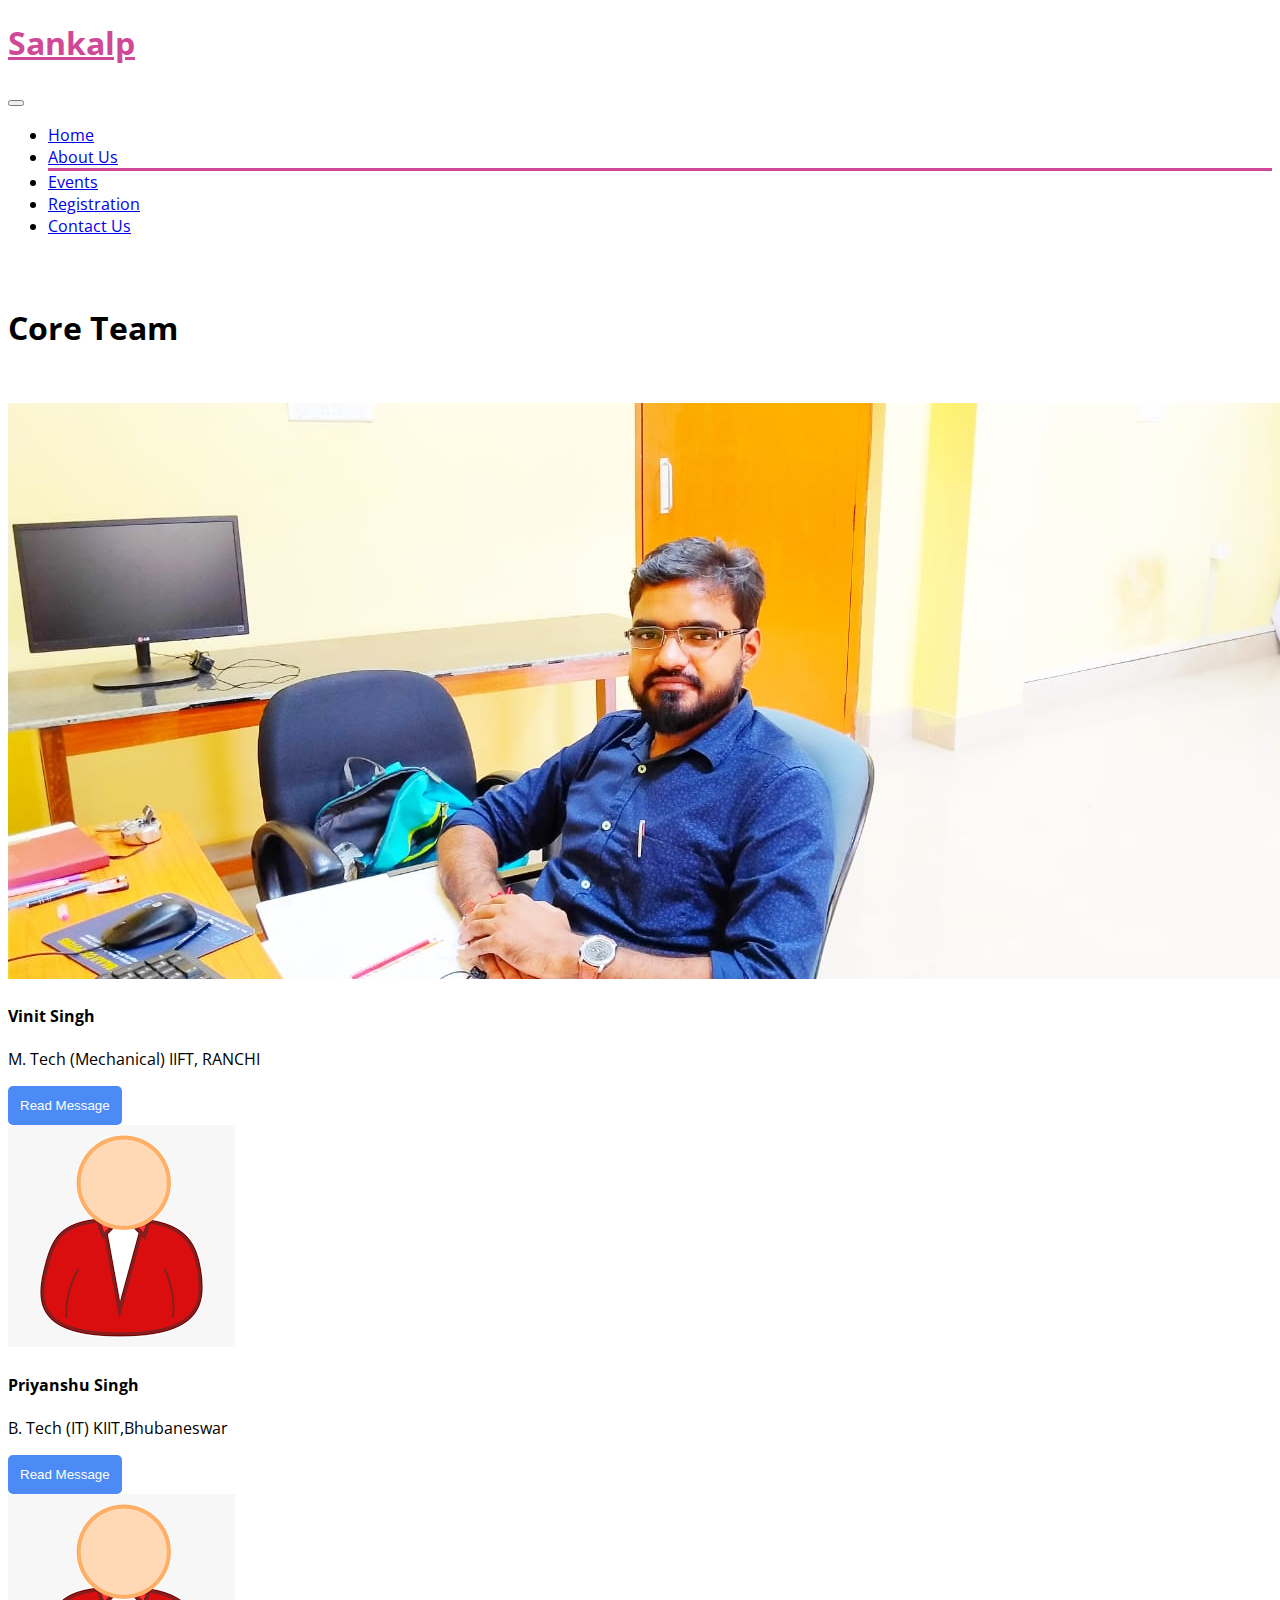
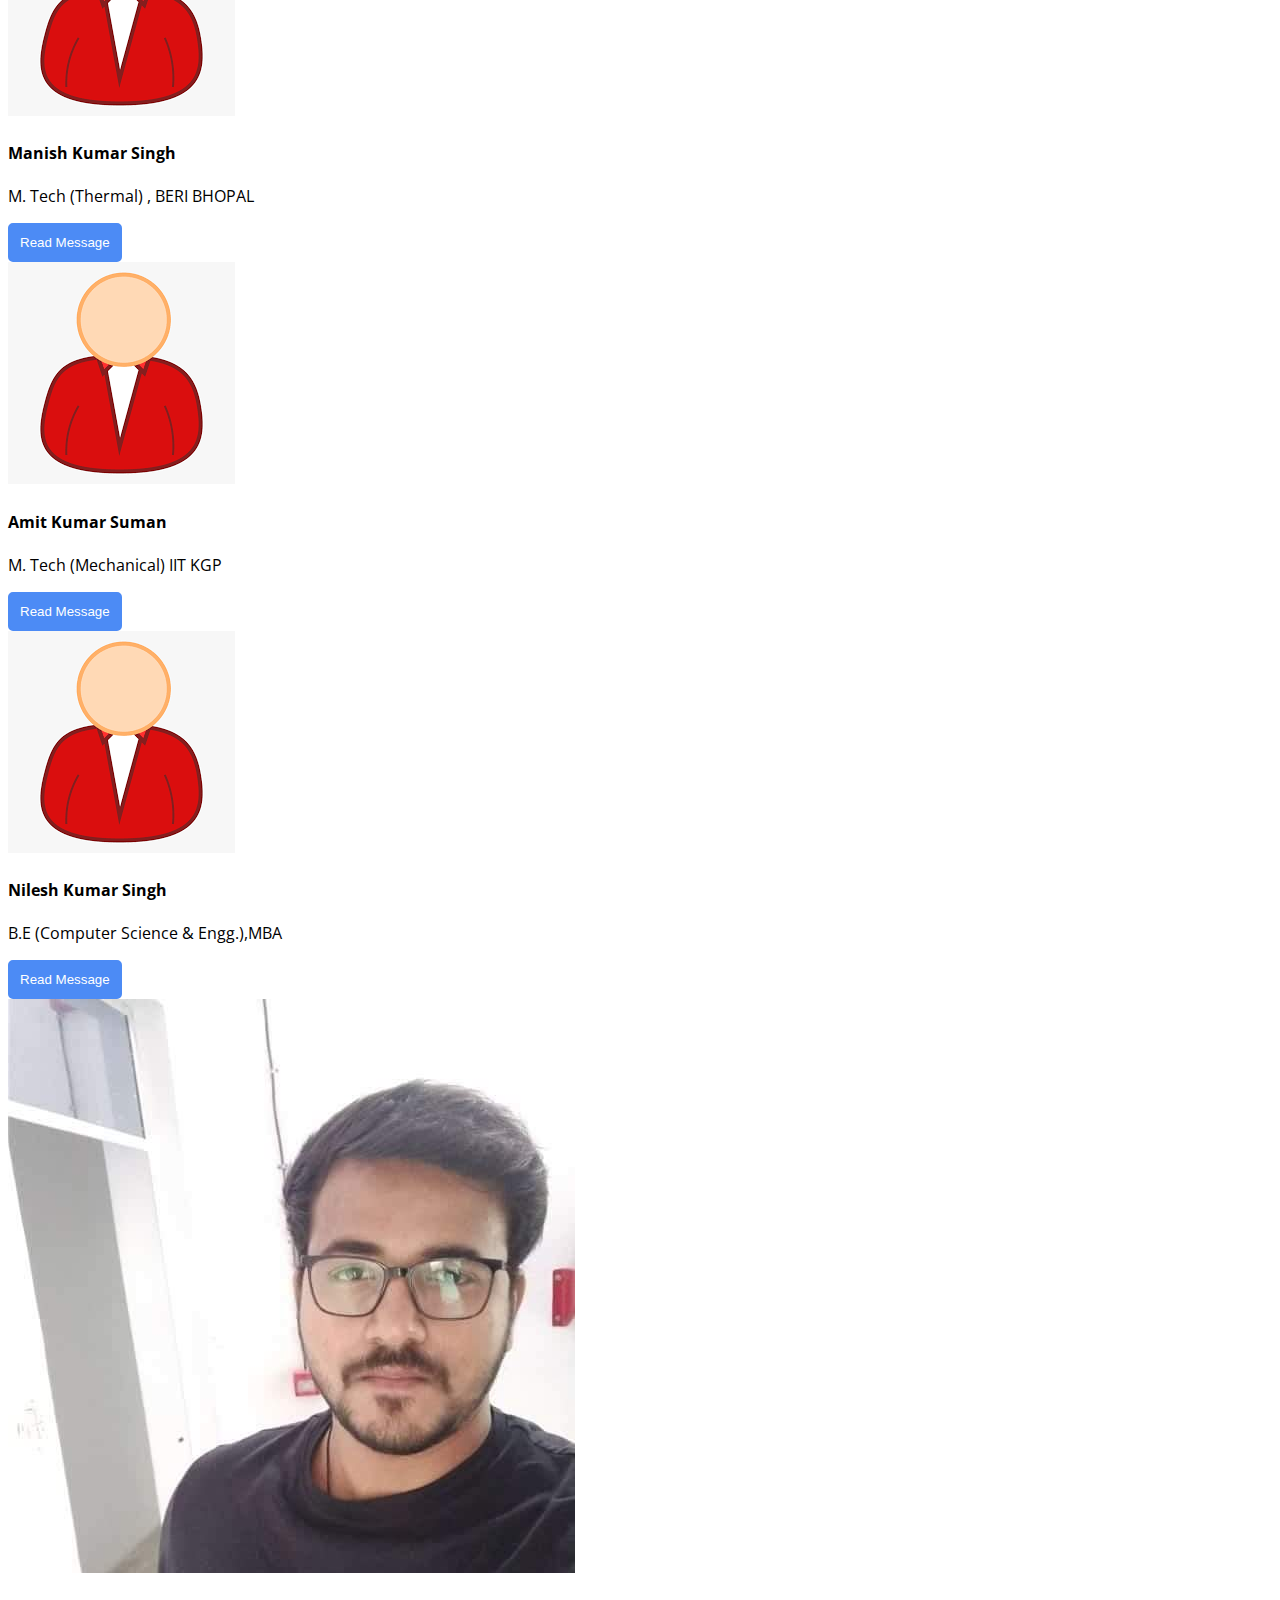
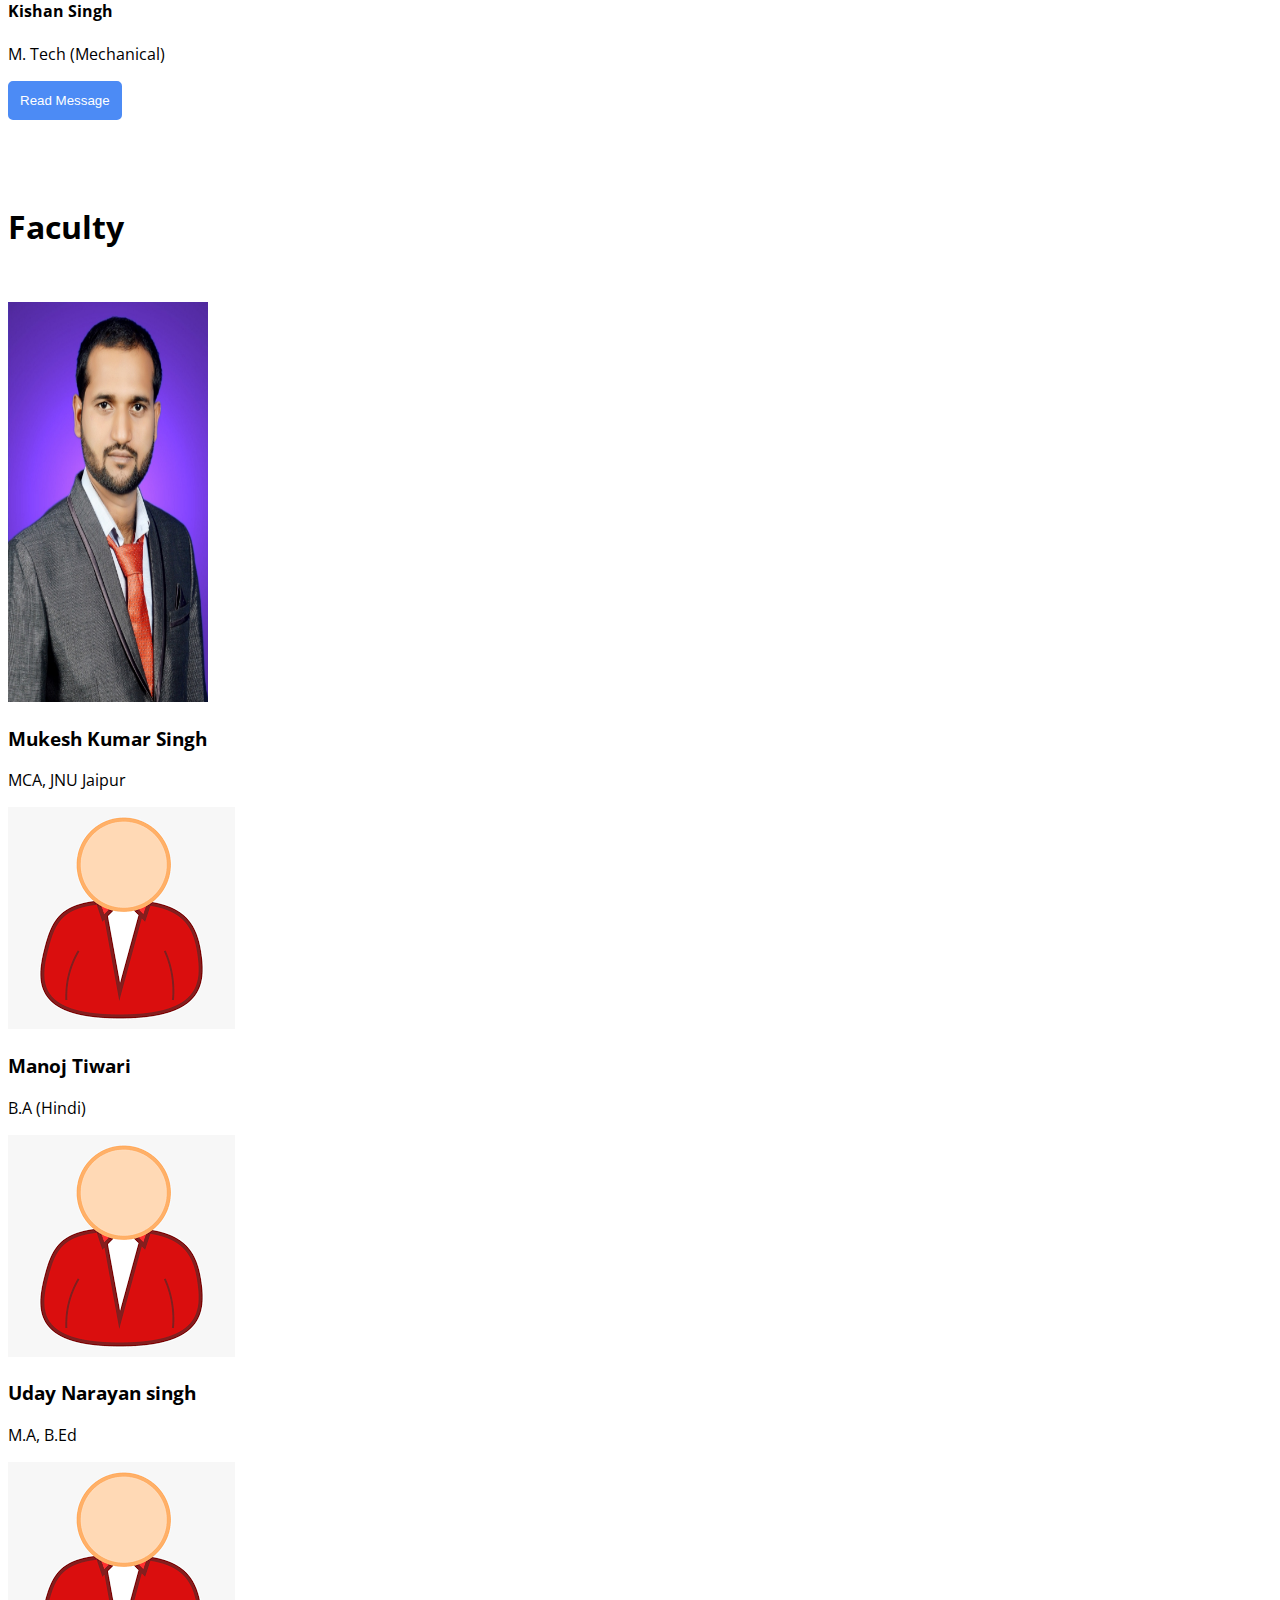
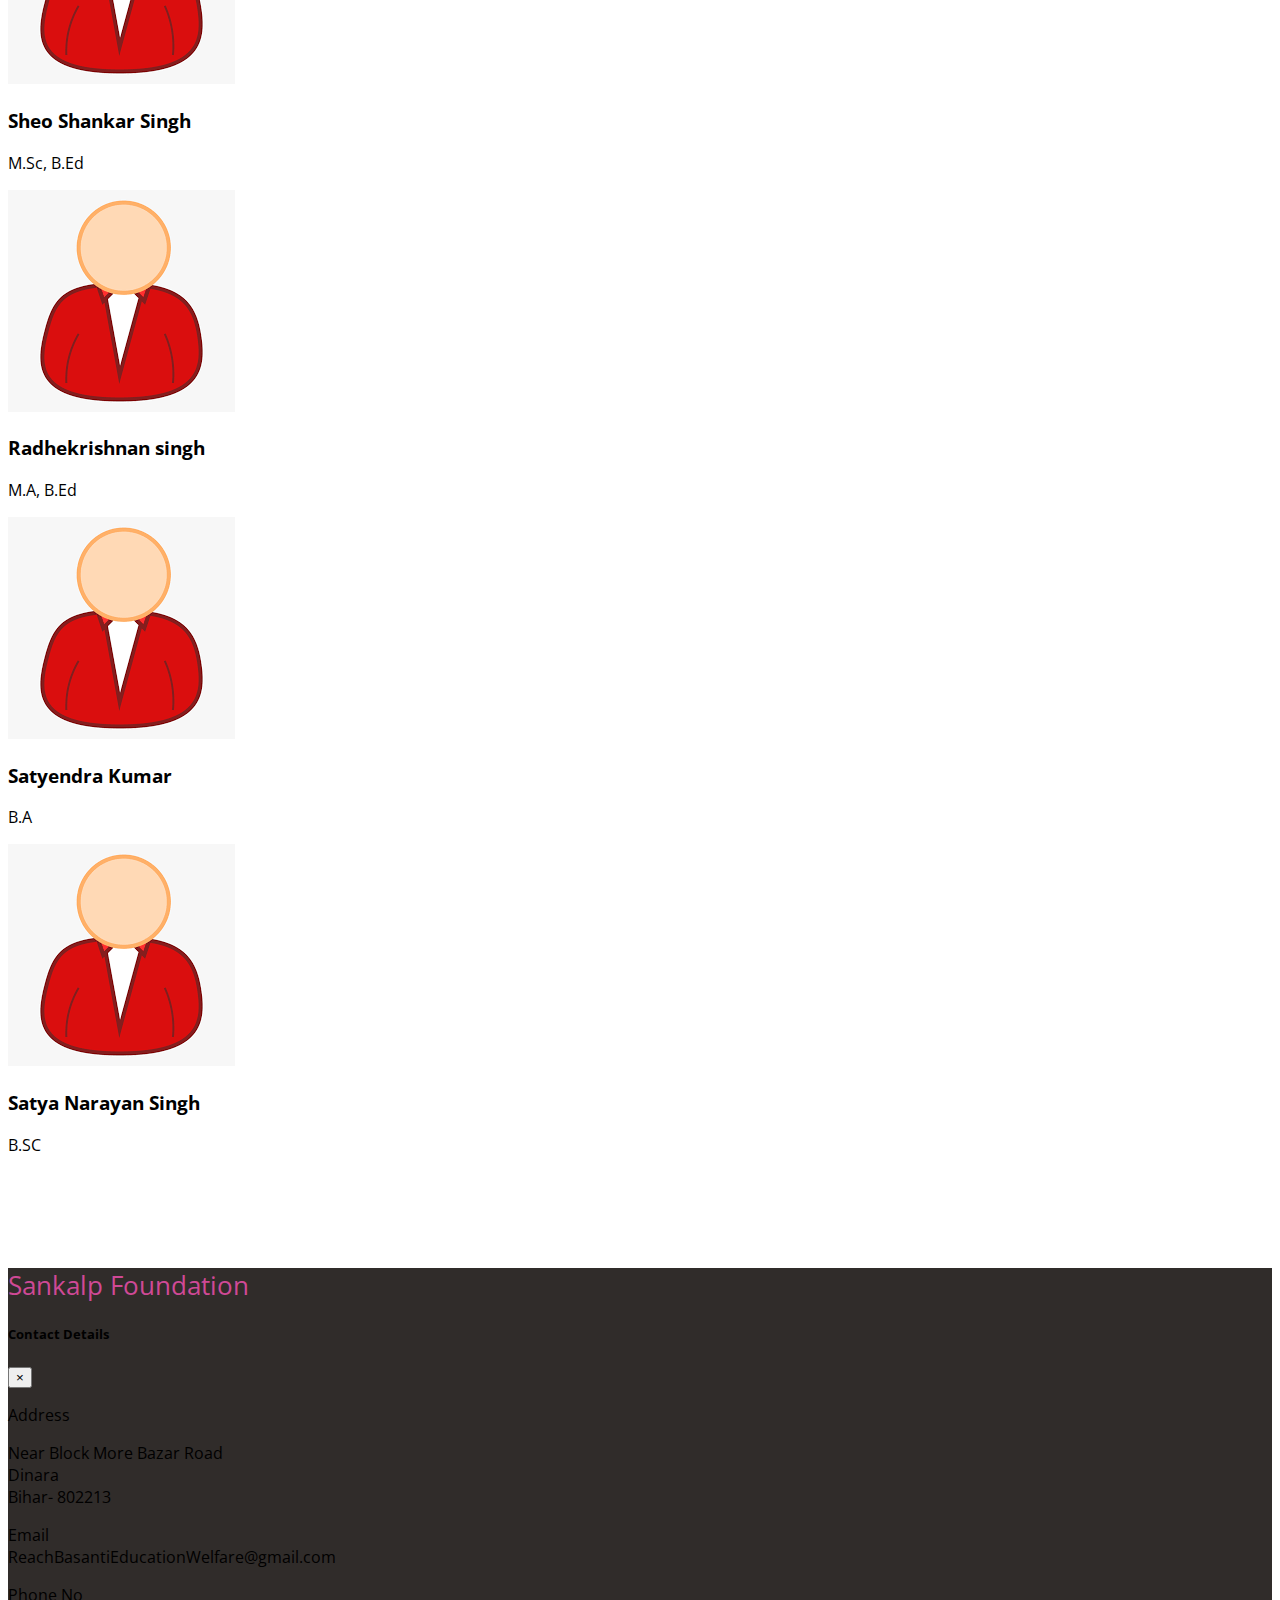
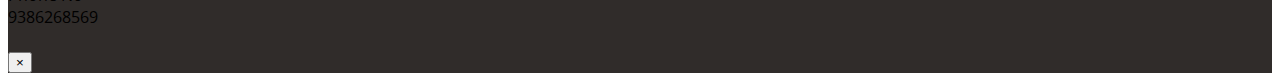
<file: About.html>
<!DOCTYPE html>
<html>
    <head>
        <title>Sankalp</title>
        <link rel="stylesheet" href="https://stackpath.bootstrapcdn.com/bootstrap/4.1.3/css/bootstrap.min.css" integrity="sha384-MCw98/SFnGE8fJT3GXwEOngsV7Zt27NXFoaoApmYm81iuXoPkFOJwJ8ERdknLPMO" crossorigin="anonymous">
        <link rel="stylesheet" href="css/index.css">
        <link href="https://fonts.googleapis.com/css2?family=Open+Sans&display=swap" rel="stylesheet">
        <meta name="viewport" content="width=device-width, initial-scale=1">
        <link rel="icon" href="img/icon.svg">
    </head>
    <body>
        <!--NavBar Code -->
        <nav class="navbar navbar-light shadow mb-5 navbar-expand-lg">
            <div class = "container-fluid">
                <a class="navbar-brand ml-lg-5" href="#" style="color:#cf4996;"><h1>Sankalp</h1></a>
                <button class="navbar-toggler" type="button" data-toggle="collapse" data-target="#navbarSupportedContent" aria-controls="navbarSupportedContent" aria-expanded="false" aria-label="Toggle navigation">
                  <span class="navbar-toggler-icon"></span>
                </button>
                <div class="collapse navbar-collapse" id="navbarSupportedContent">
                  <ul class="navbar-nav ml-auto">
                    <li class="nav-item ml-auto"><a class="nav-link" href="index.html">Home</a></li>
                    <li class="nav-item ml-auto active_border"><a class="nav-link" href="#">About Us</a></li>
                    <li class="nav-item ml-auto"><a class="nav-link" href="Events.html">Events</a></li>
                    <li class="nav-item ml-auto"><a class="nav-link" href="Registration.html">Registration</a></li>
                    <li class="nav-item ml-auto mr-lg-5"><a class="nav-link" href="#">
                        <div id = "ContactModalClass" onclick="ShowModal()">
                            Contact Us
                        </div>
                        <script>
                            function ShowModal()
                            {
                                $("#contactModal").modal("show");
                            }
                        </script>
                    </a></li>
                  </ul>
                </div>
            </div>
        </nav>
        <!--End of Nav Code-->
        <div class="container-fluid" style="height: 2.5vmax;"></div>
        <!--Core Team-->
        <div class = "container-fluid">
            <div class = "row justify-content-center"><h1>Core Team</h1></div>
        </div>
        <div class="container-fluid" style="height: 2.5vmax;"></div>

        <div class="card-columns ml-5 mr-5">
          <div class="card">
            <img class="card-img-top" src="img/teach/2.jpg" alt="Card image"> 
            <div class="card-body">
              <div class="card-title"><h4>Vinit Singh</h4></div>
              <p class="card-text">M. Tech (Mechanical) IIFT, RANCHI</p>
              <button class = "button" onclick="modalshowfunction(1)">Read Message</button>
            </div>
          </div>

          <div class="card">
            <img class="card-img-top" src="img/pix.png" alt="Card image">
            <div class="card-body">
              <div class="card-title"><h4>Priyanshu Singh</h4></div>
              <p class="card-text">B. Tech (IT) KIIT,Bhubaneswar</p>
              <button class = "button" onclick="modalshowfunction(2)">Read Message</button>
            </div>
          </div>

           <div class="card">
            <img class="card-img-top" src="img/pix.png" alt="Card image">
            <div class="card-body">
              <div class="card-title"><h4>Manish Kumar Singh</h4></div>
              <p class="card-text">M. Tech (Thermal) , BERI BHOPAL</p>
              <button class = "button" onclick="modalshowfunction(3)">Read Message</button>
            </div>
          </div>
        </div>

        <div class="card-columns ml-5 mr-5">
          <div class="card">
            <img class="card-img-top" src="img/pix.png" alt="Card image">
            <div class="card-body">
              <div class="card-title"><h4>Amit Kumar Suman</h4></div>
              <p class="card-text">M. Tech (Mechanical) IIT KGP</p>
              <button class = "button" onclick="modalshowfunction(4)">Read Message</button>
            </div>
          </div>

          <div class="card">
            <img class="card-img-top" src="img/pix.png" alt="Card image">
            <div class="card-body">
              <div class="card-title"><h4>Nilesh Kumar Singh</h4></div>
              <p class="card-text">B.E (Computer Science & Engg.),MBA</p>
              <button class = "button" onclick="modalshowfunction(5)">Read Message</button>
            </div>
          </div>

          <div class="card">
            <img class="card-img-top" src="img/teach/3.jpg" alt="Card image">
            <div class="card-body">
              <div class="card-title"><h4>Kishan Singh</h4></div>
              <p class="card-text">M. Tech (Mechanical)</p>
              <button class = "button" onclick="modalshowfunction(6)">Read Message</button>
            </div>
          </div>
          </div>
        <!--Core Team End-->
        <div class="container-fluid" style="height: 2.5vmax;"></div>
        <div class="container-fluid" style="height: 2.5vmax;"></div>
        
        <!--Teachers-->
        <div class = "container-fluid">
          <div class = "row justify-content-center"><h1>Faculty</h1></div>
      </div>
      <div class="container-fluid" style="height: 2.5vmax;"></div>

      <div class="card-columns m-5">
        <div class="card">
          <img class="card-img-top" src="img/teach/1.jpg" alt="Card image" height="400px" width="200px">
          <div class="card-body">
            <div class="card-title"><h3>Mukesh Kumar Singh</h3></div>
            <p class="card-text">MCA, JNU Jaipur</p>
          </div>
        </div>
        

        <div class="card">
          <img class="card-img-top" src="img/pix.png" alt="Card image">
          <div class="card-body">
            <div class="card-title"><h3>Manoj Tiwari</h3></div>
            <p class="card-text">B.A (Hindi)</p>
          </div>
        </div>

         <div class="card">
          <img class="card-img-top" src="img/pix.png" alt="Card image">
          <div class="card-body">
            <div class="card-title"><h3>Uday Narayan singh</h3></div>
            <p class="card-text">M.A, B.Ed</p>
          </div>
        </div>
      </div>

      <div class="card-columns ml-5 mr-5">
        <div class="card">
          <img class="card-img-top" src="img/pix.png" alt="Card image"> 
          <div class="card-body">
            <div class="card-title"><h3>Sheo Shankar Singh</h3></div>
            <p class="card-text">M.Sc, B.Ed</p>
          </div>
        </div>

        <div class="card">
          <img class="card-img-top" src="img/pix.png" alt="Card image">
          <div class="card-body">
            <div class="card-title"><h3>Radhekrishnan singh</h3></div>
            <p class="card-text">M.A, B.Ed</p>
          </div>
        </div>

        <div class="card">
          <img class="card-img-top" src="img/pix.png" alt="Card image">
          <div class="card-body">
            <div class="card-title"><h3>Satyendra Kumar</h3></div>
            <p class="card-text">B.A</p>
          </div>
        </div>
        </div>

        <div class="card-columns ml-5 mr-5">
          <div class="card">
            <img class="card-img-top" src="img/pix.png" alt="Card image">
            <div class="card-body">
              <div class="card-title"><h3>Satya Narayan Singh</h3></div>
              <p class="card-text">B.SC</p>
            </div>
          </div>
        </div>
        <!--Teachers End-->
        <div class="container-fluid" style="height: 2.5vmax;"></div>
        <div class="container-fluid" style="height: 2.5vmax;"></div>
        <!--Financial Report-->
       <!-- <div class = "container-fluid">
          <div class = "row justify-content-center"><h1>Financial Reports</h1></div>
        </div>
        <div class="container-fluid" style="height: 2.5vmax;"></div>
        <div class = "container">
          <ul>
            <li>Financial Report 2020-19</li>
            <li>Financial Report 2019-18</li>
            <li>Financial Report 2018-17</li>
            <li>Financial Report 2017-16</li>
            <li>Financial Report 2016-15</li>
          </ul>
        </div> -->
        <!--Report End-->
        <div class="container-fluid" style="height: 2.5vmax;"></div>
        <!--Footer-->
        <div class = "container-fluid" style="background-color: #302c2a;">
          <div class = "row justify-content-center" style="color: #808080;">
          <div class = "ftagline pb-2" style="color: #cf4996">Sankalp Foundation</div>
        </div>
        <!--Footer End-->
        <!--Modal Class-->
        <div class="modal fade" id="contactModal" tabindex="-1" aria-labelledby="contactModalLabel" aria-hidden="true">
            <div class="modal-dialog">
              <div class="modal-content">
                <div class="modal-header">
                  <h5 class="modal-title" id="contactModalLabel">Contact Details</h5>
                  <button type="button" class="close" data-dismiss="modal" aria-label="Close">
                    <span aria-hidden="true">&times;</span>
                  </button>
                </div>
                <div class="modal-body">
                  <p>Address</p>
                  <p>Near Block More Bazar Road<br>Dinara<br>Bihar- 802213</p>
                  <p>Email <br>ReachBasantiEducationWelfare@gmail.com</p> 
                  <p>Phone No <br>9386268569</p> 
                </div>
              </div>
            </div>
          </div>
        <!--Modal Class End-->
        <!--Message Modal Start-->
        <div class="modal fade" id="message" tabindex="-1" aria-labelledby="messageModalLabel" aria-hidden="true">
          <div class="modal-dialog modal-dialog-centered">
            <div class="modal-content">
              <div class="modal-header">
                <h5 class="modal-title" id="messageModalLabel"></h5>
                <button type="button" class="close" data-dismiss="modal" aria-label="Close">
                  <span aria-hidden="true">&times;</span>
                </button>
              </div>
              <div class="modal-body" id = "messageBody" style="background-color: #f9ab00;">
                
              </div>
            </div>
          </div>
        </div>
        <!--Message Modal End-->
    </body>
    <script src="https://code.jquery.com/jquery-3.3.1.slim.min.js" integrity="sha384-q8i/X+965DzO0rT7abK41JStQIAqVgRVzpbzo5smXKp4YfRvH+8abtTE1Pi6jizo" crossorigin="anonymous"></script>
    <script src="https://cdnjs.cloudflare.com/ajax/libs/popper.js/1.14.3/umd/popper.min.js" integrity="sha384-ZMP7rVo3mIykV+2+9J3UJ46jBk0WLaUAdn689aCwoqbBJiSnjAK/l8WvCWPIPm49" crossorigin="anonymous"></script>
    <script src="https://stackpath.bootstrapcdn.com/bootstrap/4.1.3/js/bootstrap.min.js" integrity="sha384-ChfqqxuZUCnJSK3+MXmPNIyE6ZbWh2IMqE241rYiqJxyMiZ6OW/JmZQ5stwEULTy" crossorigin="anonymous"></script>
    <script src = "js/about.js"></script>
</html>
</file>
<file: css/index.css>
html::-webkit-scrollbar {
    display: none;
}

body
{
    font-family: 'Open Sans', sans-serif;
}

.active_border
{
    border-width: 0px 0px 3px 0px;
    border-color:#cf4996;;
    border-style: solid;
}

.tagline
{
    font-size: 3.5vmax;
}

.ftagline
{
    font-size: 2vmax;
}
.button
{
    background-color: #4c8bf5; 
    border: none;
    color: white;
    padding: 10px;
    border-radius: 5px;
    transition-duration: 0.4s;
    border : 2px solid #4c8bf5;
}

.button:hover 
{
    background-color: white;
    color: #4c8bf5;
    border : 2px solid #4c8bf5;
}

.img-poster
{
    width: 80%;    
}

.poster
{
    color: white;
    font-size: 2vmax;
    padding-top: 4%;
}

.text-container
{
    margin-bottom: 45px;
    margin-top: 5px;
}

.heading_main
{
    font-size: 2.5rem;
}

.centercard
{
    transform: scale(1);
    transition: transform 0.5s cubic-bezier(.4,0,.2,1);
}

.common
{
  transform: scale(0.7);
}

.commonb
{
    background-color: white;
}

.centercardb
{
    background-color: #fbdc29;
}

#more1
{
    display: none;
}

#more2
{
    display: none;
}

#more3
{
    display: none;
}

#more4
{
    display: none;
}

#more5
{
    display: none;
}

#more6
{
    display: none;
}

#more7
{
    display: none;
}

.carousel-cell {
    width: 35%;
  }




@media only screen and (min-width: 770px)
{
    .text-container
    {
        margin-top: 5px;
        margin-right: 45px;
        margin-bottom: 45px;
    }
}

@media only screen and (max-width: 770px)
{
    .carousel-cell
    {
        width: 100%;
    }
}
</file>
